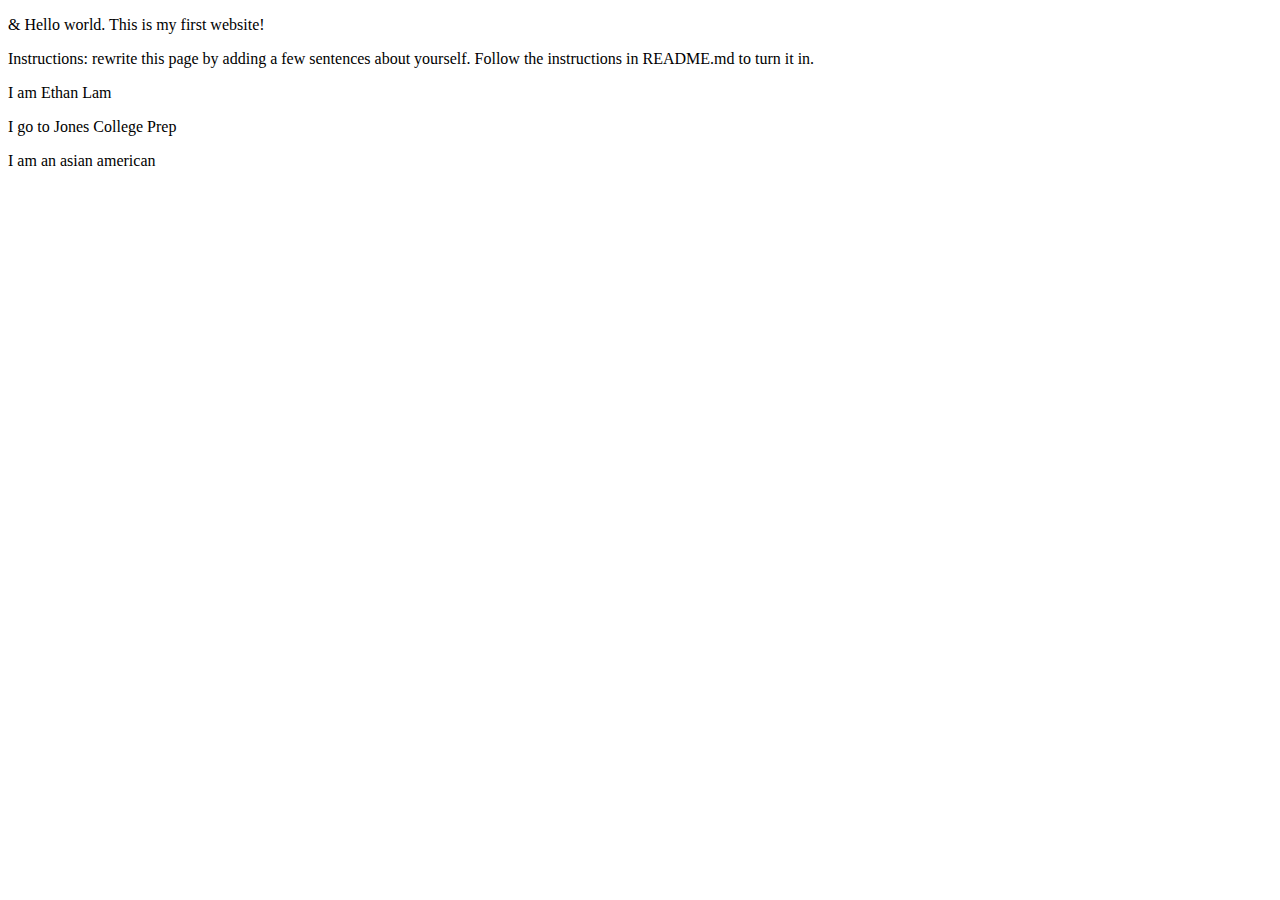
<file: index.html>
<!DOCTYPE html>
<html lang="en">
<head>
<meta charset="utf-8">
<title>Internet Technologies and Web Design</title>
</head>
<body>
<p>&amp; Hello world. This is my first website!</p>
<p>Instructions: rewrite this page by adding a few sentences about yourself. Follow the
instructions in README.md to turn it in.</p>
<p>I am Ethan Lam</p>
<p>I go to Jones College Prep</p>
<p>I am an asian american</p>
</body>
</html>
</file>
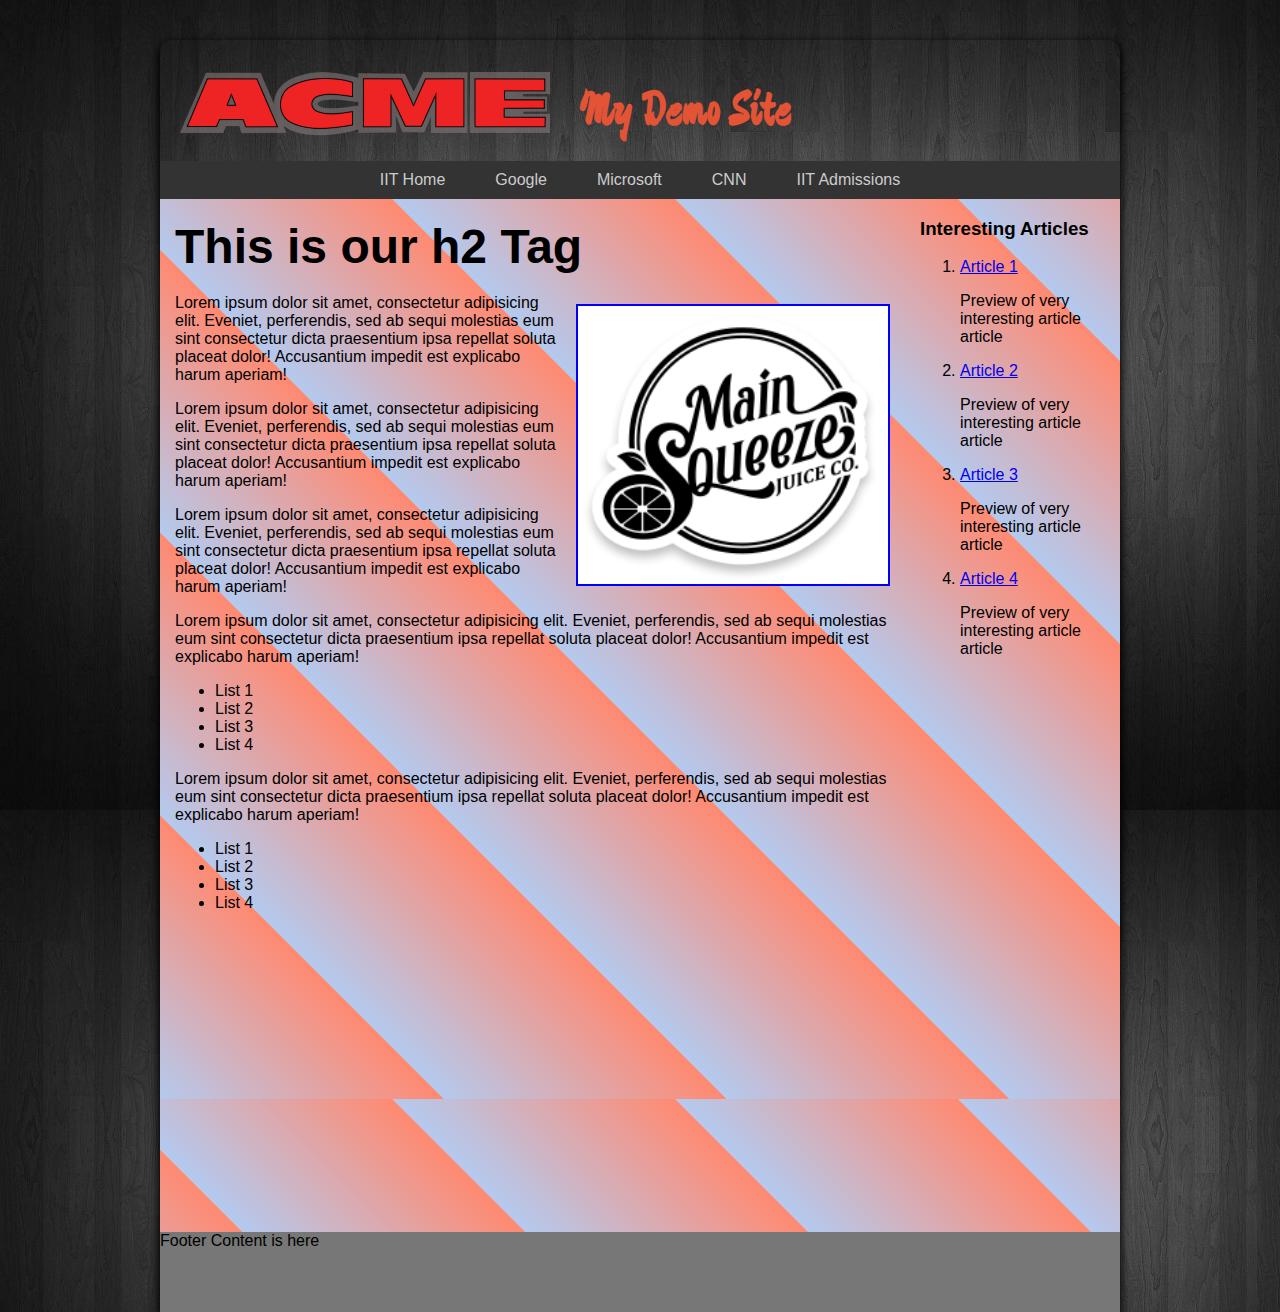
<file: CSSPractice/index.html>
<!DOCTYPE html>
<html lang="en">

<head>
  <meta charset="utf-8">
  <title>Style This HTML Lab</title>
  <link href='https://fonts.googleapis.com/css?family=Devonshire' rel='stylesheet' type='text/css'>
  <link rel="stylesheet" type="text/css" href="css/normalize.css">
  <link rel="stylesheet" type="text/css" href="css/styles.css">
</head>

<body>
  <div id="page-wrapper">
    <header id="header">
      <a id="logo1" href="index.html"><img src="images/logo3.png" alt="Acme logo, large and in red"></a>
      <h1>My Demo Site</h1>
    </header>
    <nav id="main-nav">
      <ul>
        <li><a href="http://www.iit.edu">IIT Home</a></li>
        <li><a href="http://www.google.com">Google</a></li>
        <li><a href="http://www.microsoft.com">Microsoft</a></li>
        <li><a href="http://www.cnn.com">CNN</a></li>
        <li><a href="http://admissions.iit.edu">IIT Admissions</a></li>
      </ul>
    </nav>
    <main id="content-wrapper">
      <div id="main-content">
        <h2><strong>This is our h2 Tag</strong></h2>
        <img class="image-r" src="images/main.png" alt="Logo for Main Squeeze Juice Company in black and white">
        <p>Lorem ipsum dolor sit amet, consectetur adipisicing elit. Eveniet, perferendis, sed ab sequi molestias eum sint consectetur dicta praesentium ipsa repellat soluta placeat dolor! Accusantium impedit est explicabo harum aperiam!</p>
        <p>Lorem ipsum dolor sit amet, consectetur adipisicing elit. Eveniet, perferendis, sed ab sequi molestias eum sint consectetur dicta praesentium ipsa repellat soluta placeat dolor! Accusantium impedit est explicabo harum aperiam!</p>
        <p>Lorem ipsum dolor sit amet, consectetur adipisicing elit. Eveniet, perferendis, sed ab sequi molestias eum sint consectetur dicta praesentium ipsa repellat soluta placeat dolor! Accusantium impedit est explicabo harum aperiam!</p>
        <p>Lorem ipsum dolor sit amet, consectetur adipisicing elit. Eveniet, perferendis, sed ab sequi molestias eum sint consectetur dicta praesentium ipsa repellat soluta placeat dolor! Accusantium impedit est explicabo harum aperiam!</p>
        <ul id="bul1">
          <li>List 1</li>
          <li>List 2</li>
          <li>List 3</li>
          <li>List 4</li>
        </ul>
        <p>Lorem ipsum dolor sit amet, consectetur adipisicing elit. Eveniet, perferendis, sed ab sequi molestias eum sint consectetur dicta praesentium ipsa repellat soluta placeat dolor! Accusantium impedit est explicabo harum aperiam!</p>
        <ul id="bul2">
          <li>List 1</li>
          <li>List 2</li>
          <li>List 3</li>
          <li>List 4</li>
        </ul>
        <div id="center">
          <iframe width="400" height="300" src="https://www.youtube.com/embed/-jn9aaNn8_I?si=D1HhLAWQ5awY9BfU" frameborder="0" allowfullscreen></iframe>
        </div>
      </div>
      <aside id="side-content">
        <h3>Interesting Articles</h3>
        <ol id="news">
          <li><a href="#">Article 1</a><div><p>Preview of very interesting article article</p></div></li>
          <li><a href="#">Article 2</a><div><p>Preview of very interesting article article</p></div></li>
          <li><a href="#">Article 3</a><div><p>Preview of very interesting article article</p></div></li>
          <li><a href="#">Article 4</a><div><p>Preview of very interesting article article</p></div></li>
        </ol>
      </aside>
    </main>
    <footer id="footer">
      <p>Footer Content is here</p>
    </footer>
  </div>
</body>

</html>
</file>
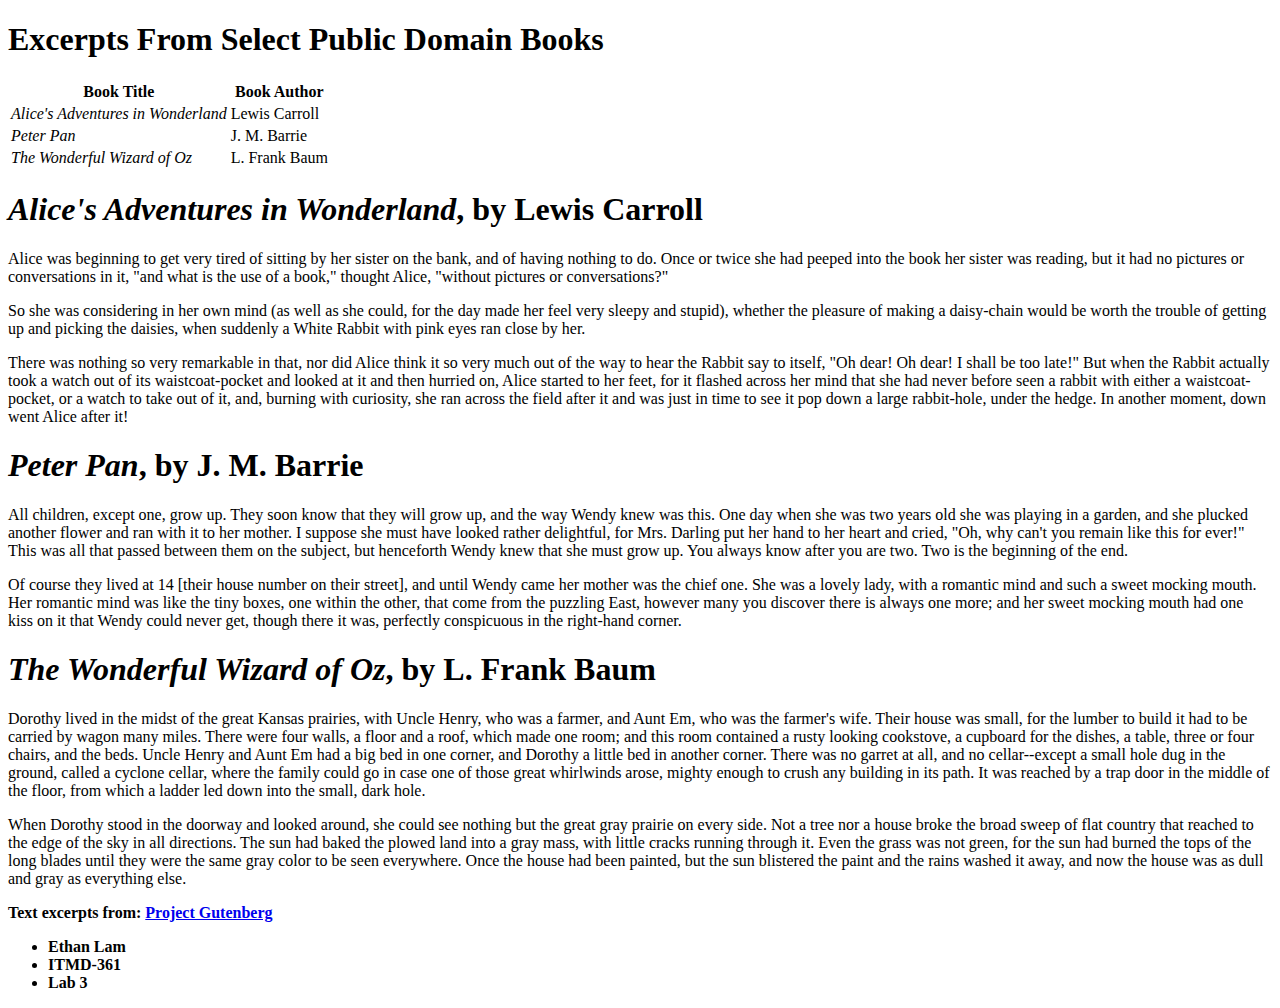
<file: Lab 3/index.html>
<!DOCTYPE html>
<html lang="en">
<head>
<meta charset="utf-8">
<title>Excerpts From Select Public Domain Books</title>
</head>
<body>
<h1>Excerpts From Select Public Domain Books</h1>
<table>
  <tr>
    <th>Book Title</th>
    <th>Book Author</th>
  </tr>
  <tr>
    <td><em>Alice's Adventures in Wonderland</em></td>
    <td>Lewis Carroll</td>
  </tr>
  <tr>
    <td><em>Peter Pan</em></td>
    <td>J. M. Barrie</td>
  </tr>
  <tr>
    <td><em>The Wonderful Wizard of Oz</em></td>
    <td>L. Frank Baum</td>
  </tr>  
</table>
<h1><em>Alice's Adventures in Wonderland</em>, by Lewis Carroll</h1>
<p>Alice was beginning to get very tired of sitting by her sister on the bank, and of having nothing to do. Once or twice she had peeped into the book her sister was reading, but it had no pictures or conversations in it, "and what is the use of a book," thought Alice, "without pictures or conversations?"</p>
<p>So she was considering in her own mind (as well as she could, for the day made her feel very sleepy and stupid), whether the pleasure of making a daisy-chain would be worth the trouble of getting up and picking the daisies, when suddenly a White Rabbit with pink eyes ran close by her.</p>
<p>There was nothing so very remarkable in that, nor did Alice think it so very much out of the way to hear the Rabbit say to itself, "Oh dear! Oh dear! I shall be too late!" But when the Rabbit actually took a watch out of its waistcoat-pocket and looked at it and then hurried on, Alice started to her feet, for it flashed across her mind that she had never before seen a rabbit with either a waistcoat-pocket, or a watch to take out of it, and, burning with curiosity, she ran across the field after it and was just in time to see it pop down a large rabbit-hole, under the hedge. In another moment, down went Alice after it!</p>
<h1><em>Peter Pan</em>, by J. M. Barrie</h1>
<p>All children, except one, grow up. They soon know that they will grow up, and the way Wendy knew was this. One day when she was two years old she was playing in a garden, and she plucked another flower and ran with it to her mother. I suppose she must have looked rather delightful, for Mrs. Darling put her hand to her heart and cried, "Oh, why can't you remain like this for ever!" This was all that passed between them on the subject, but henceforth Wendy knew that she must grow up. You always know after you are two. Two is the beginning of the end.</p>
<p>Of course they lived at 14 [their house number on their street], and until Wendy came her mother was the chief one. She was a lovely lady, with a romantic mind and such a sweet mocking mouth. Her romantic mind was like the tiny boxes, one within the other, that come from the puzzling East, however many you discover there is always one more; and her sweet mocking mouth had one kiss on it that Wendy could never get, though there it was, perfectly conspicuous in the right-hand corner.</p>
<h1><em>The Wonderful Wizard of Oz</em>, by L. Frank Baum</h1>
<p>Dorothy lived in the midst of the great Kansas prairies, with Uncle Henry, who was a farmer, and Aunt Em, who was the farmer's wife.  Their house was small, for the lumber to build it had to be carried by wagon many miles.  There were four walls, a floor and a roof, which made one room; and this room contained a rusty looking cookstove, a cupboard for the dishes, a table, three or four chairs, and the beds.  Uncle Henry and Aunt Em had a big bed in one corner, and Dorothy a little bed in another corner.  There was no garret at all, and no cellar--except a small hole dug in the ground, called a cyclone cellar, where the family could go in case one of those great whirlwinds arose, mighty enough to crush any building in its path.  It was reached by a trap door in the middle of the floor, from which a ladder led down into the small, dark hole.</p>
<p>When Dorothy stood in the doorway and looked around, she could see nothing but the great gray prairie on every side.  Not a tree nor a house broke the broad sweep of flat country that reached to the edge of the sky in all directions.  The sun had baked the plowed land into a gray mass, with little cracks running through it.  Even the grass was not green, for the sun had burned the tops of the long blades until they were the same gray color to be seen everywhere.  Once the house had been painted, but the sun blistered the paint and the rains washed it away, and now the house was as dull and gray as everything else.</p>
<p><strong>Text excerpts from: <a href="http://www.gutenberg.org">Project Gutenberg</a></strong></p>
<ul>
  <li><strong>Ethan Lam</strong></li>
  <li><strong>ITMD-361</strong></li>
  <li><strong>Lab 3</strong></li>
</ul>
</body>
</html>
</file>
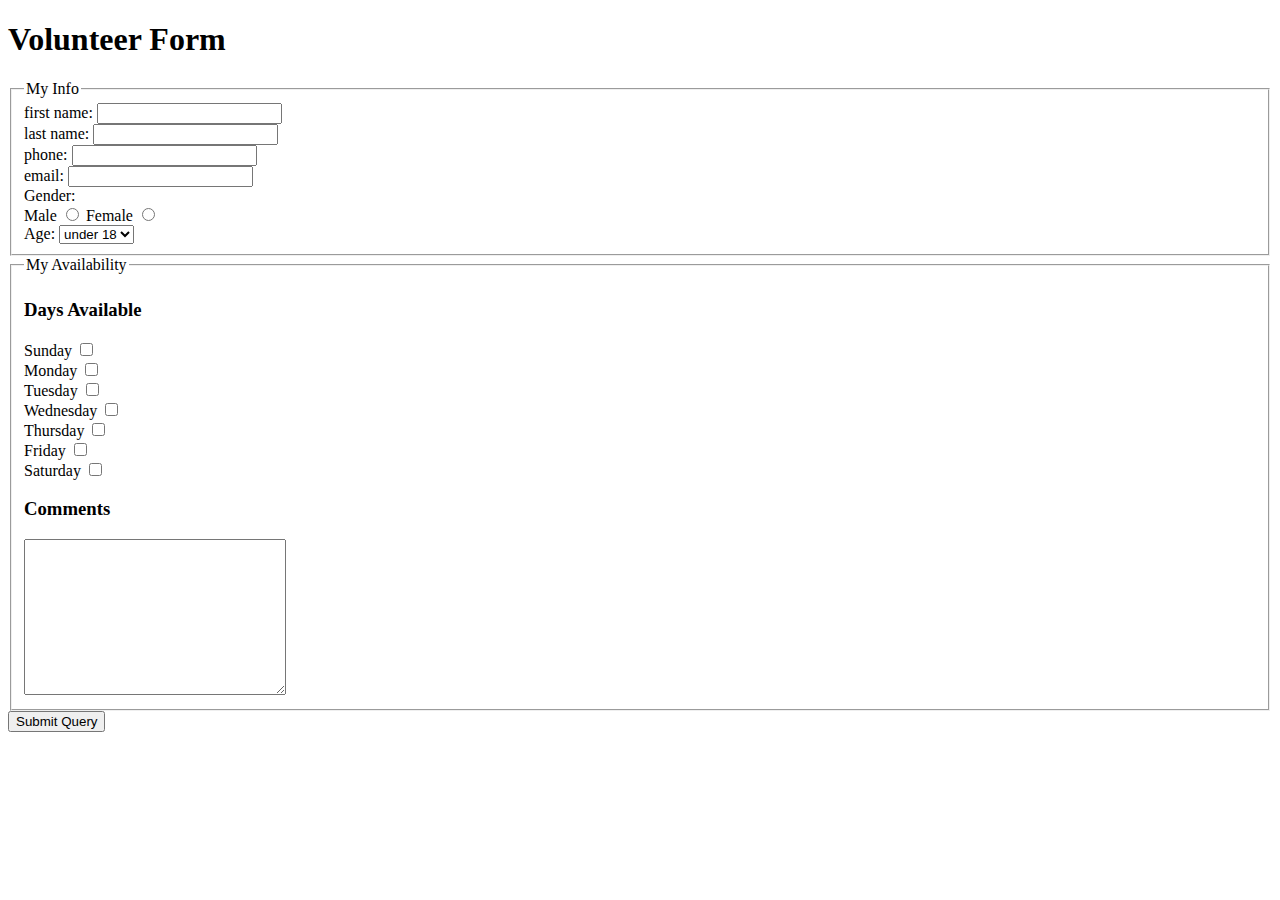
<file: Lab5/index.html>
<!DOCTYPE html>
<html lang="en">
  <head>
    <meta charset="UTF-8">
    <title>Volunteer Form</title>
  </head>

  <body>
    <h1>Volunteer Form</h1>
    <form method="post" action="http://bloomingdale.sat.iit.edu/kriedan/lab3formscript.php">
      <fieldset>
        <legend>My Info</legend>
        <div>
          <label>first name: <input type="text" name="first_name_field"></label>
        </div>
        <div>
          <label>last name: <input type="text" name="last_name_field"></label>
        </div>
        <div>
          <label>phone: <input type="text" name="phone_field"></label>
        </div>
        <div>
          <label>email: <input type="email" name="email_field"></label>
        </div>

        <div>
          <label>Gender:</label>
          <div>
            <label>Male <input type="radio" name="gender_field" value="male"></label>
            <label>Female <input type="radio" name="gender_field" value="female"></label>
          </div>
        </div>

        <div>
          <label>Age:</label>
          <select name="age_field">
            <option value="under 18">under 18</option>
            <option value="over 18">over 18</option>
          </select>
        </div>
      </fieldset>

      <fieldset>
        <legend>My Availability</legend>
        <h3>Days Available</h3>
        <div>
          <label>Sunday <input type="checkbox" name="available_field[]" value="sunday"></label>
        </div>
        <div>
          <label>Monday <input type="checkbox" name="available_field[]" value="monday"></label>
        </div>
        <div>
          <label>Tuesday <input type="checkbox" name="available_field[]" value="tuesday"></label>
        </div>
        <div>
          <label>Wednesday <input type="checkbox" name="available_field[]" value="wednesday"></label>
        </div>
        <div>
          <label>Thursday <input type="checkbox" name="available_field[]" value="thursday"></label>
        </div>
        <div>
          <label>Friday <input type="checkbox" name="available_field[]" value="friday"></label>
        </div>
        <div>
          <label>Saturday <input type="checkbox" name="available_field[]" value="saturday"></label>
        </div>
        
        <h3>Comments</h3>
        <textarea cols="30" rows="10" name="comments_field"></textarea>
      </fieldset>
      <input type="hidden" name="hidden_field" value="Ethan Lam">
      <input type="submit" value="Submit Query">
    </form>
  </body>

</html>
</file>
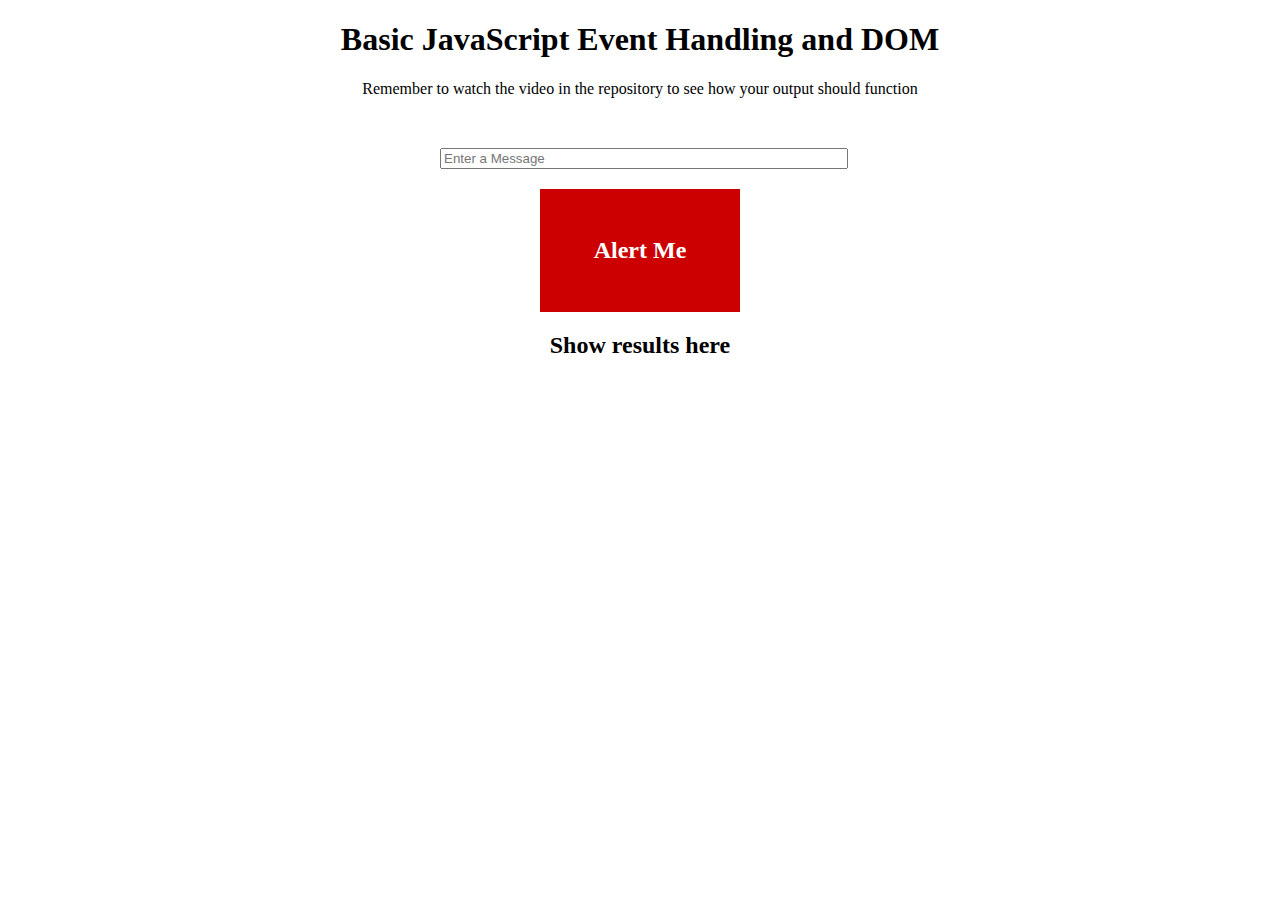
<file: Lab7/index.html>
<!DOCTYPE html>
<html lang="en">
<head>
  <meta charset="utf-8">
  <title>Basic JavaScript Event Handling and DOM</title>
  <link rel="stylesheet" href="style/style.css">
  <script async src="js/script.js"></script>
</head>
<body>
  <h1 class="center">Basic JavaScript Event Handling and DOM</h1>
  <p class="center">Remember to watch the video in the repository to see how your output should function</p>
  <div id="container">
    <input id="entryinput" type="text" name="textentry" placeholder="Enter a Message">
    <div id="entrybutton">Alert Me</div>
    <h2 id="textoutput" class="center">Show results here</h2>
  </div>
</body>
</html>
</file>
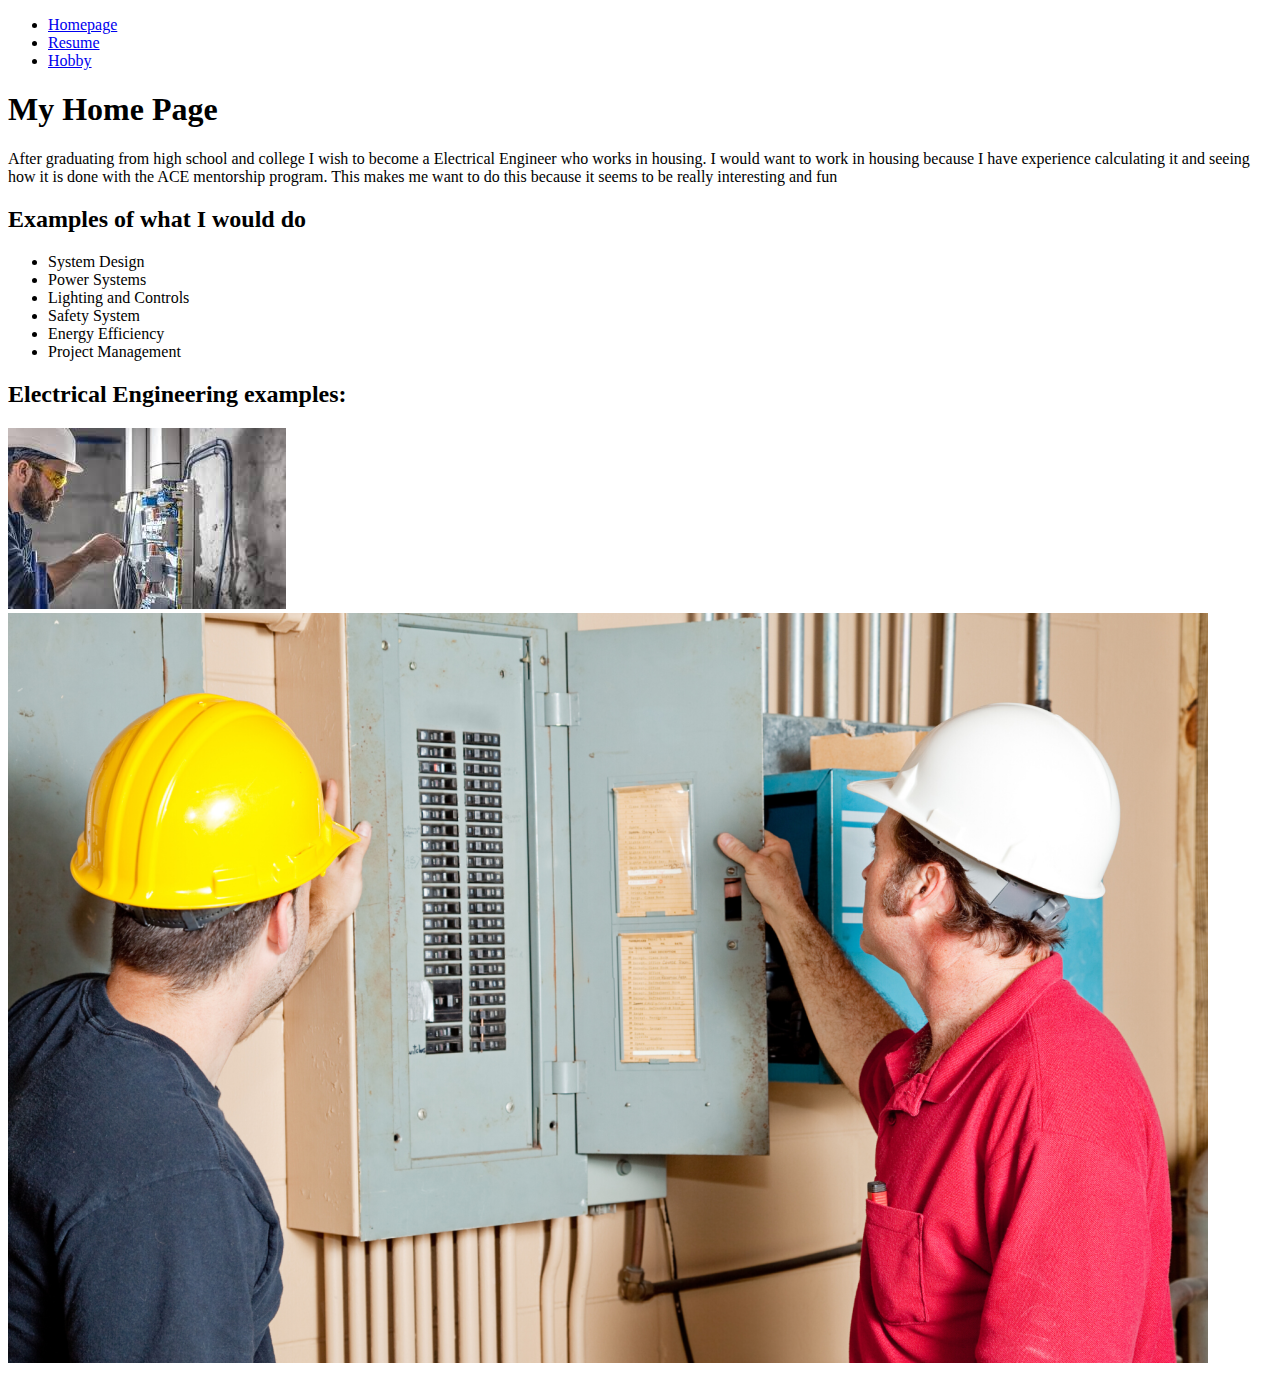
<file: Project1/index.html>
<!DOCTYPE html>
<html lang="en">


  <head>
    <meta charset="UTF-8">
    <title>Home Page</title>
  </head>
 
  <body>
    <header>
      <nav>
        <ul>
          <li><a href="index.html">Homepage</a></li>
          <li><a href="resume.html">Resume</a></li>
          <li><a href="Food.html">Hobby</a></li>
        </ul>
      </nav>
    </header>
    <h1>My Home Page</h1>
    <h2></h2>
    <p>After graduating from high school and college I wish to become a Electrical Engineer who works in housing. I would want to work in housing because I have experience calculating it and seeing how it is done with the ACE mentorship program. This makes me want to do this because it seems to be really interesting and fun</p>
    <h2>Examples of what I would do</h2>
    <ul>
      <li>System Design</li>
      <li>Power Systems</li>
      <li>Lighting and Controls</li>
      <li>Safety System</li>
      <li>Energy Efficiency</li>
      <li>Project Management</li>
    </ul>
    <h2>Electrical Engineering examples:</h2>
    <img src="images/electrical.jfif" alt="electrical">
    <img src="images/energy.webp" alt="energy">
  </body>
</html>
</file>
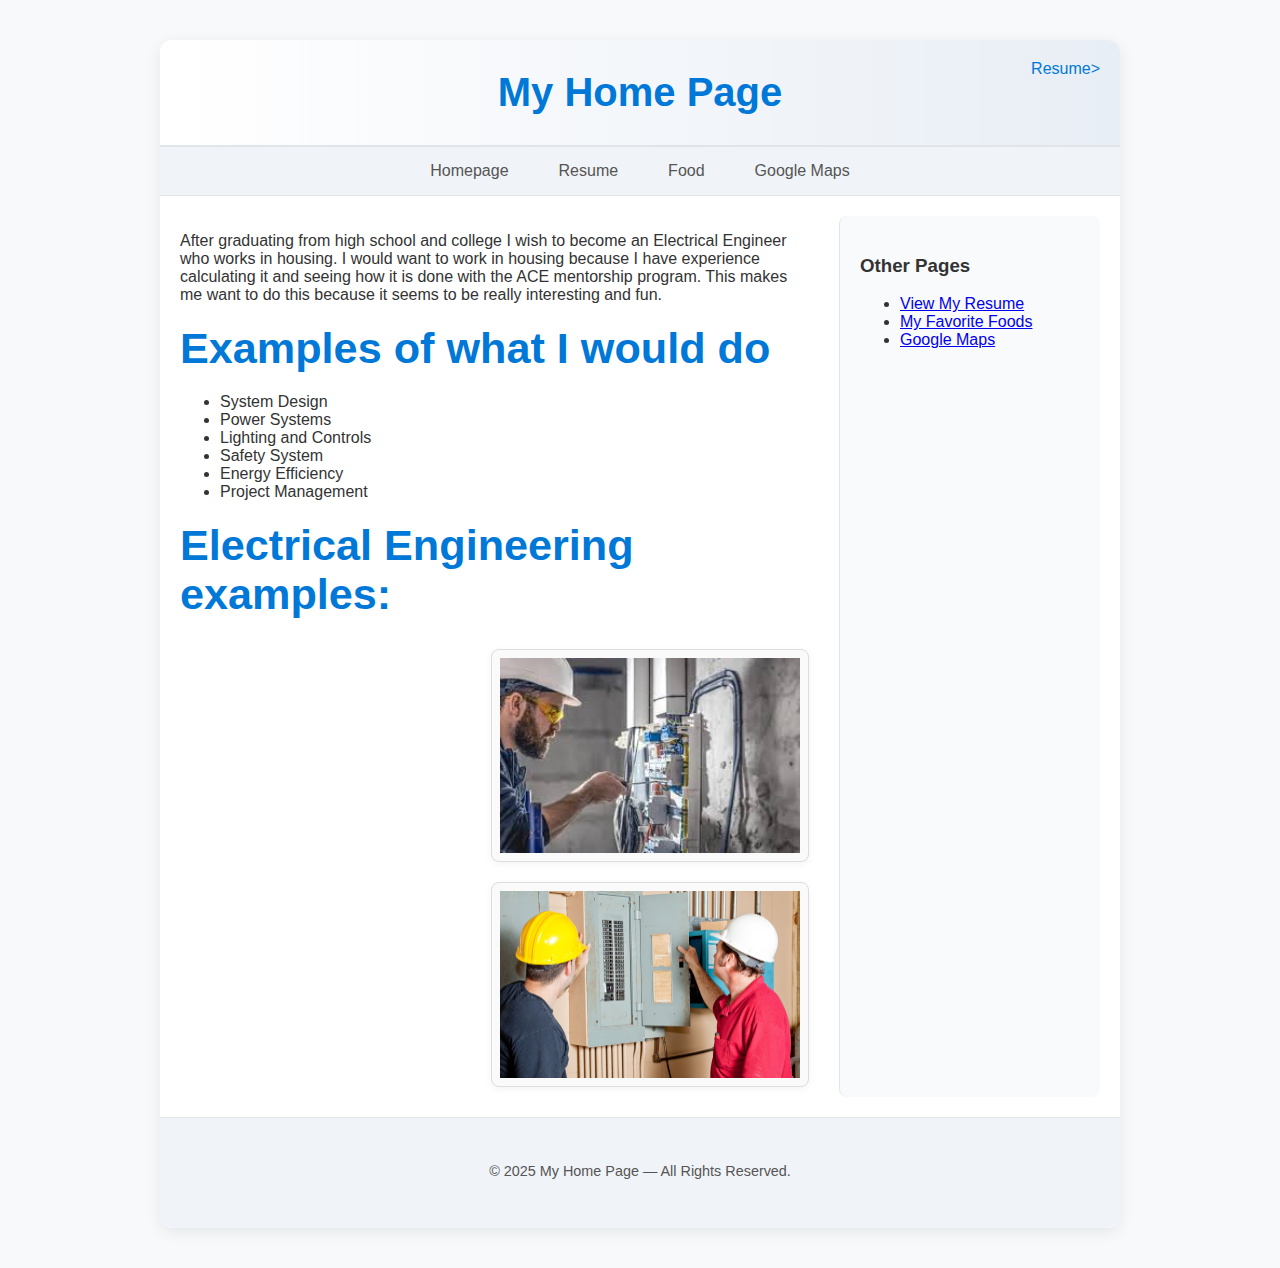
<file: Project3/index.html>
<!DOCTYPE html>
<html lang="en">
<head>
  <meta charset="UTF-8">
  <meta name="viewport" content="width=device-width, initial-scale=1.0">
  <title>Home Page</title>
  <link rel="stylesheet" href="css/styles.css">
</head>

<body>
  <div id="page-wrapper">

    <header id="header">
      <a id="logo1" href="index.html"></a>
      <a id="toplink" href="resume.html">Resume></a>
      <h1>My Home Page</h1>
    </header>

    <nav id="main-nav">
      <ul>
        <li><a href="index.html">Homepage</a></li>
        <li><a href="resume.html">Resume</a></li>
        <li><a href="Food.html">Food</a></li>
        <li><a href="googlemapsapi.html" class="active">Google Maps</a></li>
      </ul>
    </nav>

    <div id="content-wrapper">
      <div id="main-content">
        <p>
          After graduating from high school and college I wish to become an Electrical Engineer who works in housing.
          I would want to work in housing because I have experience calculating it and seeing how it is done with the ACE
          mentorship program. This makes me want to do this because it seems to be really interesting and fun.
        </p>

        <h2><strong>Examples of what I would do</strong></h2>
        <ul>
          <li>System Design</li>
          <li>Power Systems</li>
          <li>Lighting and Controls</li>
          <li>Safety System</li>
          <li>Energy Efficiency</li>
          <li>Project Management</li>
        </ul>

        <h2><strong>Electrical Engineering examples:</strong></h2>
        <img src="images/electrical.jfif" alt="electrical" class="image-r">
        <img src="images/energy.webp" alt="energy" class="image-r">
      </div>


      <aside id="side-content">
        <h3>Other Pages</h3>
        <ul>
          <li><a href="resume.html">View My Resume</a></li>
          <li><a href="Food.html">My Favorite Foods</a></li>
          <li><a href="googlemapsapi.html">Google Maps</a></li>
        </ul>
      </aside>
    </div>


    <footer id="footer">
      <p>&copy; 2025 My Home Page — All Rights Reserved.</p>
    </footer>

  </div> 
</body>
</html>
</file>
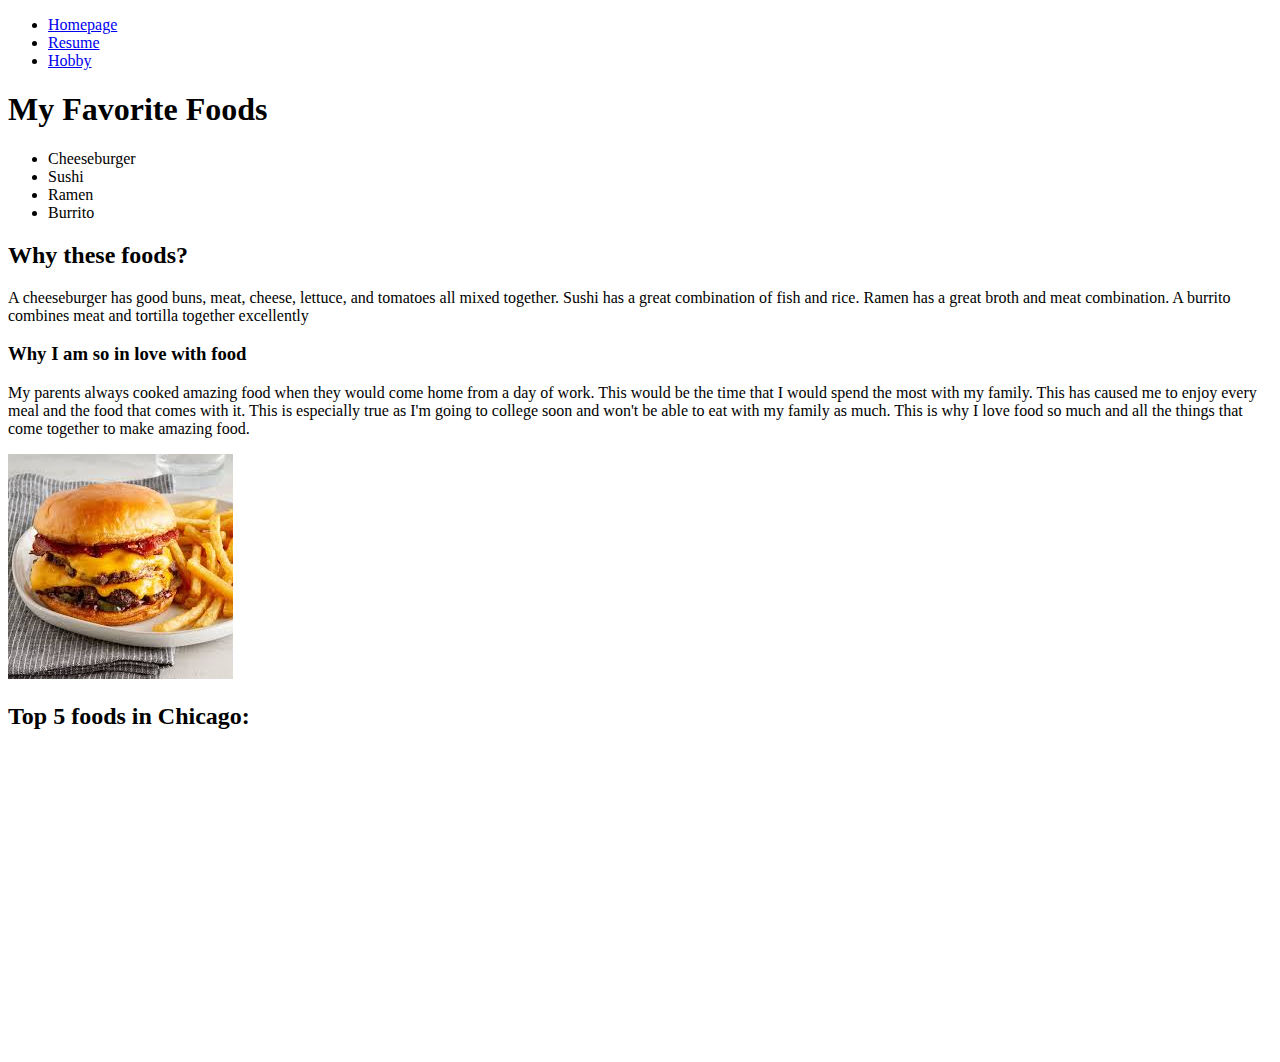
<file: Project1/Food.html>
<!DOCTYPE html>
<html lang="en">


  <head>
    <meta charset="UTF-8">
    <title>Hobby</title>
  </head>
 
  <body>
    <header>
      <nav>
        <ul>
          <li><a href="index.html">Homepage</a></li>
          <li><a href="resume.html">Resume</a></li>
          <li><a href="Food.html">Hobby</a></li>
        </ul>
      </nav>
    </header>
   
    <h1>My Favorite Foods</h1>
     <ul>
    <li>Cheeseburger</li>
    <li>Sushi</li>
    <li>Ramen</li>
    <li>Burrito</li>
    </ul>
    <h2>Why these foods?</h2>
    <p>A cheeseburger has good buns, meat, cheese, lettuce, and tomatoes all mixed together. Sushi has a great combination of fish and rice. Ramen has a great broth and meat combination. A burrito combines meat and tortilla together excellently</p>
    <h3>Why I am so in love with food</h3>
    <p>My parents always cooked amazing food when they would come home from a day of work. This would be the time that I would spend the most with my family. This has caused me to enjoy every meal and the food that comes with it. This is especially true as I'm going to college soon and won't be able to eat with my family as much. This is why I love food so much and all the things that come together to make amazing food.</p>
    <img src="images/cheeseburger.jfif">
    <h2>Top 5 foods in Chicago:</h2>
    <iframe width="400" height="300" src="https://www.youtube.com/shorts/WEK0hng8kFY" frameborder="0" allowfullscreen></iframe>
  </body>
</html>
</file>
<file: CSSPractice/css/styles.css>
body {
  background-image: url("../images/black.jpg");
}

#page-wrapper {
  width: 960px;
  margin: 0 auto;
  box-shadow: 0px 4px 8px 2px rgba(0, 0, 0, 1); 
  border-radius: 12px 12px 0px 0px; 
}

#header {
  position: relative;
  margin-top: 40px;
  border-radius: 12px 12px 0px 0px; 
}

#header h1 {
  position: absolute;
  left: 420px;
  top:5px;
  font-size: 3em;
  font-family: 'Devonshire', cursive;
  color: #E35335;
}

#header a#logo1 img {
  margin-top: 20px;
  margin-left: 20px;
  margin-bottom: 20px;
}

#header #toplink {
  text-decoration: none;
  position: absolute;
  top:-34px;
  right: 10px;
  color: white;
  font-size: 1.8em;
}

#footer {
  background-color: #777;
  height: 80px;
  clear: both;
}

#content-wrapper {
  background-image: url("../images/repeating.png");
  float: left;
}

#main-content {
  min-height: 300px;
  width: 715px;
  margin-right: 30px;
  float: left;
  margin-left: 15px;
}

h2 strong {
  font-size: 2em;
  font-weight: 900;
}

.image-r {
  float: right;
  border: 2px solid blue;
  width: 300px;
  padding: 5px;
  background-color: white;
  margin: 10px 0 10px 20px;
}

#side-content {
  min-height: 150px;
  width: 200px;
  float: left;
}

#main-nav {
  float: left;
  width: 100%;
  background-color: #333;
}

#main-nav ul {
  list-style-type: none;
  margin: 0;
  padding: 0;
  float: left;
  position: relative;
  left:50%;
}

#main-nav ul li {
  float: left;
  position: relative;
  right: 50%;
}

#main-nav ul li a {
  padding: 10px 25px;
  display: block;
  text-decoration: none;
  color: #ccc;
}

#main-nav ul li a:hover {
  background-color: #ccc;
  color: #333;
}

#center {
  width: 960px;
  text-align: center;
}

strong {
  font-weight: 900;
  font-size: 48px;
}
</file>
<file: Lab7/style/style.css>
.center {
  text-align: center;
}
#container {
  width: 400px;
  margin: 50px auto 0;
}
#entryinput {
  width: 100%;
}
#entrybutton {
  width: 200px;
  text-align: center;
  color: #fff;
  background-color: #c00;
  padding: 2em 0;
  margin: 20px auto;
  font-size: 24px;
  font-weight: bold;
}
</file>
<file: Project3/css/styles.css>
body {
    background-color: #f7f9fb;
    font-family: 'Inter', 'Helvetica Neue', Arial, sans-serif;
    color: #333;
    margin: 0;
    padding: 0;
}

/* Wrapper */
#page-wrapper {
    width: 960px;
    margin: 40px auto;
    background: #fff;
    box-shadow: 0 4px 16px rgba(0, 0, 0, 0.08);
    border-radius: 12px;
    overflow: hidden;
}

/* Header */
#header {
    position: relative;
    background: linear-gradient(90deg, #ffffff, #e8eef5);
    padding: 30px 20px;
    border-bottom: 1px solid #e1e5ea;
}

#header h1 {
    font-size: 2.5em;
    font-weight: 700;
    color: #0078d7;
    margin: 0;
    text-align: center;
}

#header a#logo1 img {
    height: 60px;
    width: auto;
}

#header #toplink {
    position: absolute;
    top: 20px;
    right: 20px;
    text-decoration: none;
    color: #0078d7;
    font-weight: 500;
    transition: color 0.3s ease;
}

#header #toplink:hover {
    color: #005fa3;
}

/* Navigation */
#main-nav {
    background-color: #f0f3f7;
    border-top: 1px solid #e1e5ea;
    border-bottom: 1px solid #e1e5ea;
}

#main-nav ul {
    list-style-type: none;
    margin: 0;
    padding: 0;
    display: flex;
    justify-content: center;
}

#main-nav ul li {
    margin: 0;
}

#main-nav ul li a {
    display: block;
    padding: 15px 25px;
    color: #555;
    text-decoration: none;
    font-weight: 500;
    transition: all 0.3s ease;
}

#main-nav ul li a:hover {
    background-color: #0078d7;
    color: #fff;
}

/* Content Wrapper */
#content-wrapper {
    display: flex;
    flex-wrap: wrap;
    background-color: #fff;
    padding: 20px;
}

/* Main Content */
#main-content {
    flex: 1;
    min-height: 300px;
    margin-right: 30px;
}

h2 strong {
    font-size: 1.8em;
    font-weight: 700;
    color: #0078d7;
}

.image-r {
    float: right;
    border: 1px solid #ddd;
    border-radius: 8px;
    width: 300px;
    padding: 8px;
    background-color: #fafafa;
    margin: 10px 0 10px 20px;
    box-shadow: 0 2px 8px rgba(0, 0, 0, 0.05);
}

/* Sidebar */
#side-content {
    width: 220px;
    min-height: 150px;
    background-color: #f9fafc;
    border-left: 1px solid #e1e5ea;
    padding: 20px;
    border-radius: 8px;
}

/* Footer */
#footer {
    background-color: #f0f3f7;
    border-top: 1px solid #e1e5ea;
    height: 80px;
    text-align: center;
    color: #555;
    padding-top: 30px;
    font-size: 0.9em;
}

/* Centered Elements */
#center {
    width: 960px;
    text-align: center;
    margin: 0 auto;
}

/* General Typography */
strong {
    font-weight: 700;
    font-size: 1.1em;
}
#map {
  width: 100%;
  height: 500px;
}
body {
    background-color: #f7f9fb;
    margin: 0;
    font-family: 'Inter', 'Helvetica Neue', Arial, sans-serif;
}

/* Header Navigation */
header {
    background-color: #f0f3f7;
    border-bottom: 1px solid #dcdfe4;
    padding: 10px 0;
}

header nav ul {
    list-style: none;
    margin: 0;
    padding: 0;
    display: flex;
    justify-content: center;
    gap: 30px;
}

header nav ul li {
    display: inline-block;
}

header nav ul li a {
    text-decoration: none;
    color: #555;
    font-weight: 500;
    padding: 10px 15px;
    transition: 0.3s ease;
}

header nav ul li a:hover,
header nav ul li a.active {
    background-color: #0078d7;
    color: #fff;
    border-radius: 6px;
}

/* Main Content Area */
main {
    width: 90%;
    max-width: 900px;
    margin: 30px auto;
    text-align: center;
}

/* Question Button */
#questionButton {
    background-color: #0078d7;
    color: white;
    border: none;
    padding: 12px 20px;
    font-size: 1rem;
    border-radius: 6px;
    cursor: pointer;
    transition: 0.3s ease;
    margin-bottom: 20px;
}

#questionButton:hover {
    background-color: #005fa3;
}

/* Google Map Container */
#map {
    width: 100%;
    height: 500px;
    border-radius: 12px;
    box-shadow: 0 4px 16px rgba(0, 0, 0, 0.15);
    border: 1px solid #d7dce1;
}

/* Give the map container spacing from the page */
main #map {
    margin-top: 20px;
}

#center iframe {
    width: 100%;
    max-width: 600px;
    aspect-ratio: 16 / 9;
    border-radius: 12px;
    box-shadow: 0 4px 16px rgba(0, 0, 0, 0.15);
    border: 1px solid #d7dce1;
}
</file>
